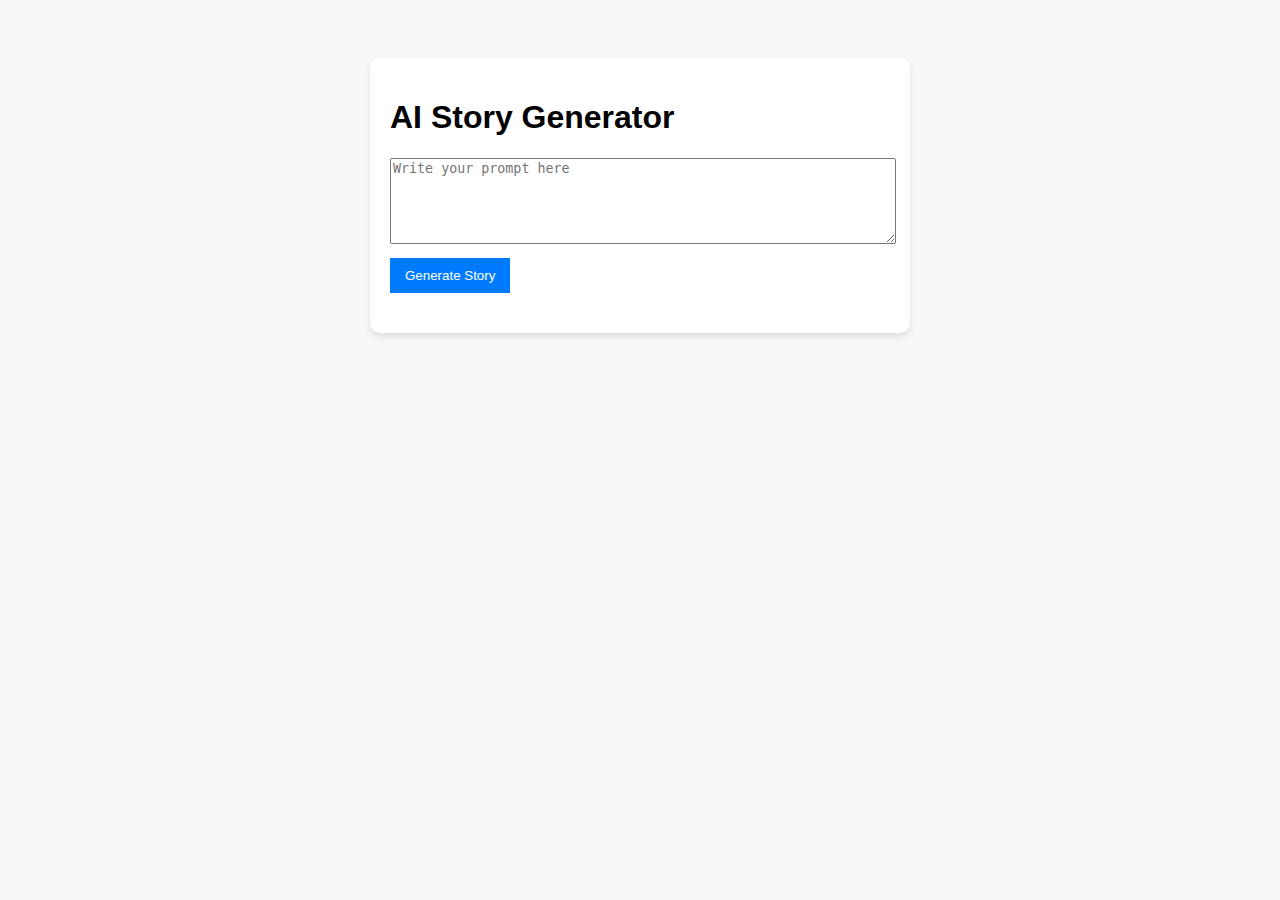
<file: ai-story-vercel/index.html>
<!DOCTYPE html>
<html lang="en">

<head>
    <meta charset="UTF-8" />
    <meta name="viewport" content="width=device-width, initial-scale=1.0" />
    <title>Story Generator</title>
    <link rel="stylesheet" href="static/style.css" />
</head>

<body>
    <div class="container">
        <h1>AI Story Generator</h1>
        <textarea id="prompt" placeholder="Write your prompt here"></textarea>
        <button id="generateBtn">Generate Story</button>
        <div id="output"></div>
    </div>
    <script src="static/script.js"></script>
</body>

</html>
</file>
<file: ai-story-vercel/static/style.css>
body {
    font-family: Arial, sans-serif;
    background-color: #f8f8f8;
    display: flex;
    justify-content: center;
    padding: 50px;
}

.container {
    background: white;
    padding: 20px;
    border-radius: 10px;
    box-shadow: 0 4px 6px rgba(0,0,0,0.1);
    width: 500px;
}

textarea {
    width: 100%;
    height: 80px;
    margin-bottom: 10px;
}

button {
    padding: 10px 15px;
    background-color: #007BFF;
    color: white;
    border: none;
    cursor: pointer;
}

#output {
    margin-top: 20px;
    white-space: pre-wrap;
}
</file>
